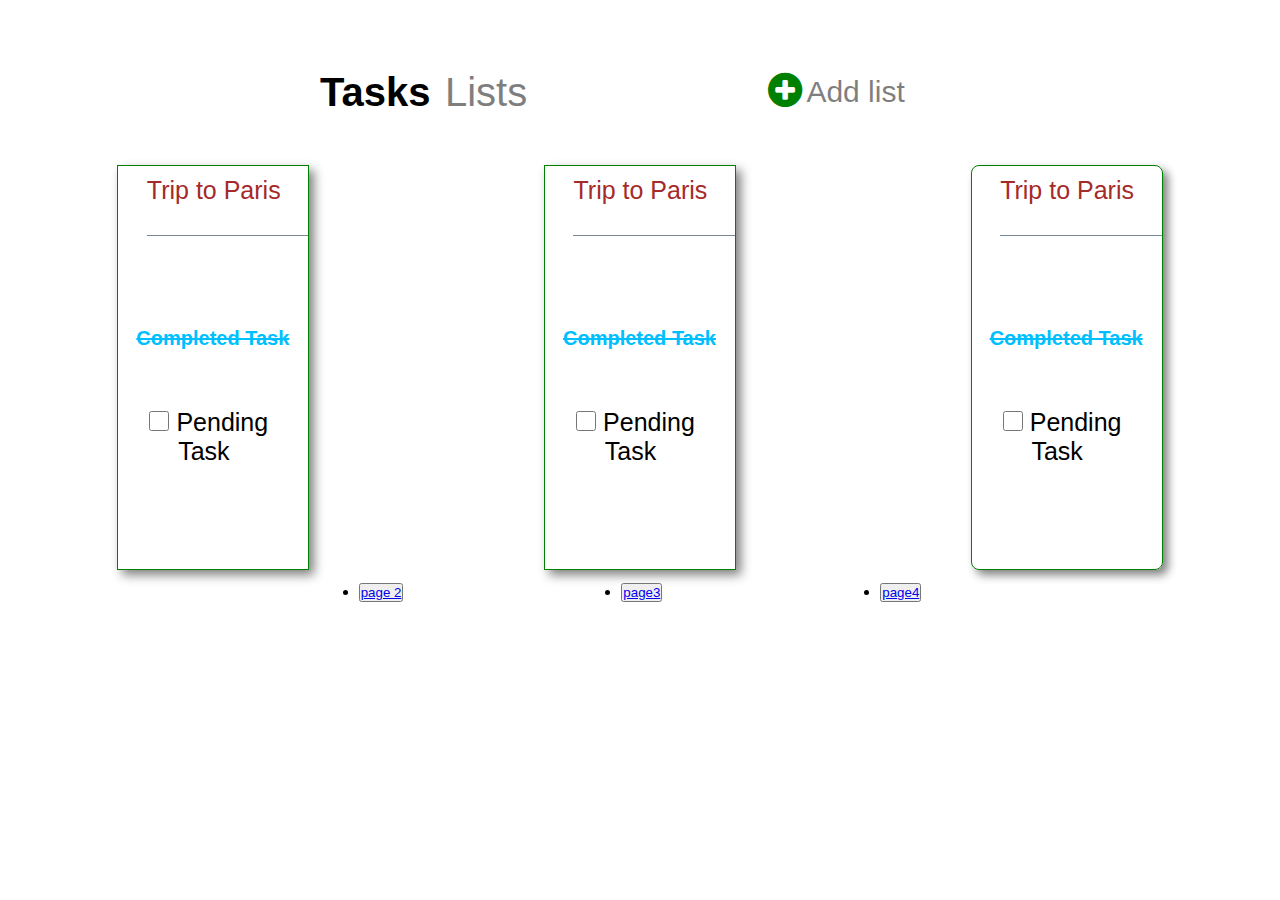
<file: index.html>
<!DOCTYPE html> 
<html lang="en">
 <head> 
 <meta charset="UTF-8">
  <meta name="viewport" content="width=device-width, initial-scale=1.0">
   <meta http-equiv="X-UA-Compatible" content="ie=edge">
   
   <link rel="stylesheet" href="https://cdnjs.cloudflare.com/ajax/libs/font-awesome/4.7.0/css/font-awesome.min.css">
   <link rel="stylesheet" href="index1.css">

  <title>Document
  </title> 
  
 </head>
  <body>

  
  <div class="upper-container">
  
  
  <div class="upper-container1">
  
  <span id="tasks">Tasks</span>
  <span id="lists">Lists</span>
  </div>
  
  
  <div class="upper-container2">
  
 <div id="Circle">
  <i class="fa fa-plus-circle" style="font-size:40px;color:green"></i></div>
 
  <div id="addlist">Add list
  </div>
  
  </div>
  
</div>
  
<div class="lower">
  
  <div class="card1">
  
   <div class="div1">
   <p>Trip to Paris</p>
  </div>
  
  <div class="div2">
  <p>Completed Task</p>
  </div>
  
  <div class="div3">
  <form>
  <input type="checkbox" name="todo" id="check">
  <label for="todo">Pending Task</label>
</form></div>
 </div>
 
 
  <div class="card2">
  
   <div class="div1">
   <p>Trip to Paris</p>
  </div>
  
  <div class="div2">
  <p>Completed Task</p>
  </div>
  
  <div class="div3">
  <form>
  <input type="checkbox" name="todo" id="check">
  <label for="todo">Pending Task</label>
</form></div>
 </div>
 
 
 
 
  <div class="card3">
  
   <div class="div1">
   <p>Trip to Paris</p>
  </div>
  
  <div class="div2">
  <p>Completed Task</p>
  </div>
  
  <div class="div3">
  <form>
  <input type="checkbox" name="todo" id="check">
  <label for="todo">Pending Task</label>
</form></div>
 </div>
 
  
  


 
<ul class="next-pages">
  <li>
  <a href="2ndpage.html"> <button>page 2</a>
  </li>
  <li>
  <a href="3rdpage.html"><button>page3</a>
  </li>
  <li>
  <a href="4thpage.html"><button>page4</a>
  </li>
  </ul>
  
</body>
  


  </html>
</file>
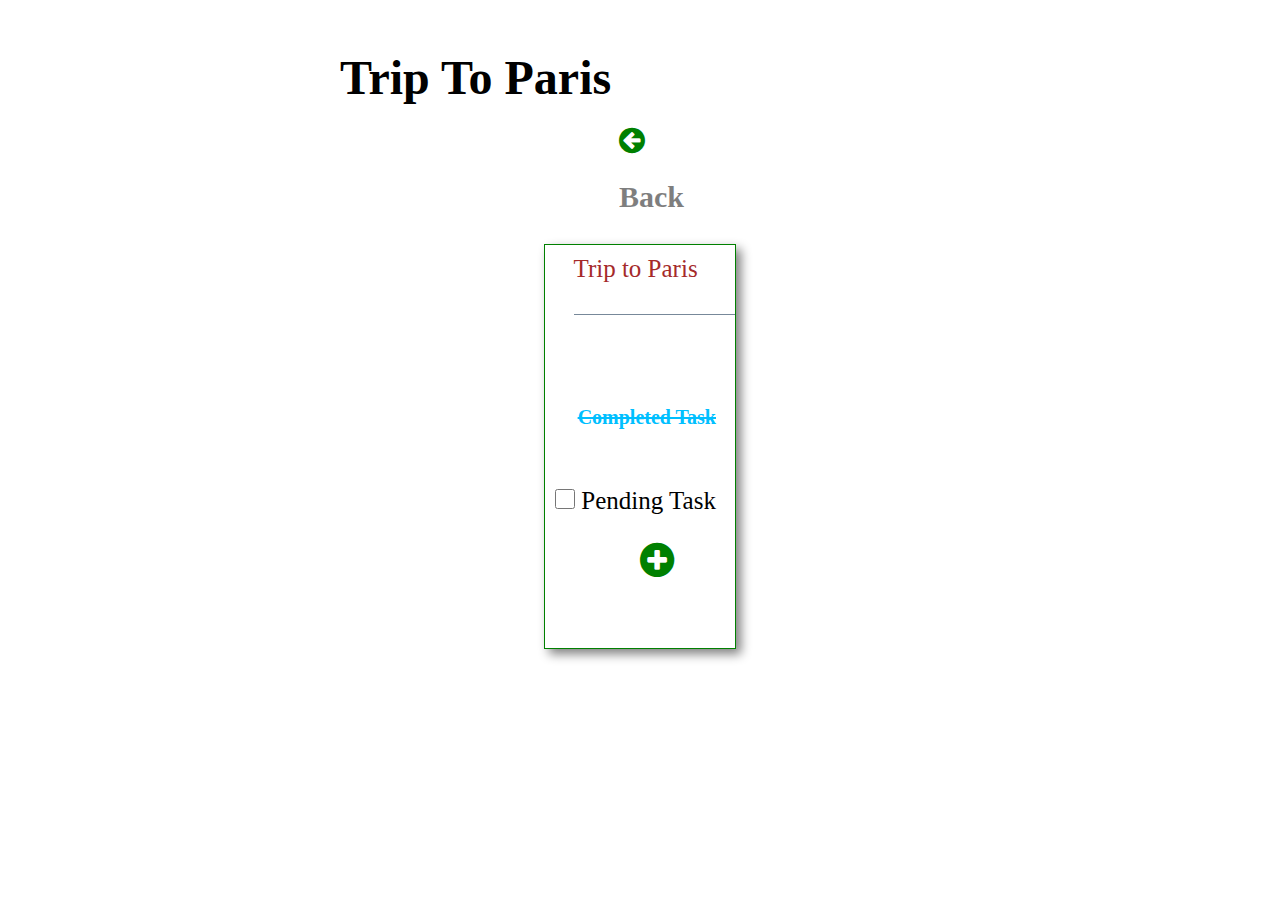
<file: 2ndpage.html>
<!DOCTYPE html> 
<html lang="en">
 <head> 
 <meta charset="UTF-8">
  <meta name="viewport" content="width=device-width, initial-scale=1.0">
   <meta http-equiv="X-UA-Compatible" content="ie=edge">
   
   <link rel="stylesheet" href="https://cdnjs.cloudflare.com/ajax/libs/font-awesome/4.7.0/css/font-awesome.min.css">
   
  <title>HTML 5 Boilerplate
  </title> 
  
 
  
  
  <style>
*{
    margin:0;
    padding:0;
    box-sizing:border-box;
    font family:Arial;
}


.upper-container{
    width:50%;
    height:10%;
    margin:30px auto;
    position:relative;
    align:center;
    padding-left:20px;
    
}

.upper-container1{
    width:55%;
    height:100%;
    padding-top:20px;
 }
    
#triptoparis{
    font-weight:bold;
    position: relative;
    font-size:3rem;
   padding-bottom:single-line;
   margin:auto;
}


    
.upper-container2{
    width:10%;
    height:100%;
    padding-top:20px;
    position:relative;
  align:center;
  font-weight:bold;
  margin:auto;
  
 
    }
 
#back{
    position:relative;
    width:80%;
    height:100%;
    top:0;
    right:0;
    font-size:30px;
    opacity:0.5;
    padding-top:25px;
    align-center;
}


.card1{
    margin-top:3px;
    border:1.5px solid green;
    height:45vh;
    width:15%;
    position:relative;
    border-redius:8px;
    box-shadow:5px 5px 10px grey;
    margin:auto;
    text-align:right;
}



.div1{
    position:absolute;
    top:10px;
    right:0;
    font-size:25px;
    width:85%;
    text-align:left;
    height:15%;
    color:#A52A2A;
    border-bottom:1px solid #778899;
    
}

.div2{
    width:90%;
    height:10%;
    font-size:20px;
    color:#00BFFF;
    text-align: right;
    position:absolute;
    top:40%;
    font-weight:bold;
    text-decoration:line-through;
    
    
}
.div3{
    width:90%;
    height:10%;
    position:absolute;
    top:60%;
    text-align:center;
    font-size:25px;
}


.div4{
    position:relative;
   align:right;
   margin-left:50%;
   margin-top:155%;
   height:auto;
   width:0px;

}

#check{
   width:20px;
   height:20px;
   margin-left:10px;
 
}
.back{
    position: relative;
}




    
    
    


    
    



  </style>
  
</head> 
<body>



  
  
  
  
  
  
  
  <div class="upper-container">
  
  
  <div class="upper-container1">
  
  <span id="triptoparis">Trip To Paris</span>
  </div>
  
  
  <div class="upper-container2">
    <i class="fa fa-arrow-circle-left" style="font-size:30px;color:green"></i>
 
  <div id="back">Back
  </div>
  
  </div>
  
</div>
  
<div class="lower">
  
  <div class="card1">
  
   <div class="div1">
   <p>Trip to Paris</p>
  </div>
  
  <div class="div2">
  <p>Completed Task</p>
  </div>
  
  <div class="div3">
  <form>
  <input type="checkbox" name="todo" id="check">
  <label for="todo">Pending Task</label>
</form></div>
 <div class="div4">
 
 <div id="Circle">
  <i class="fa fa-plus-circle" style="font-size:40px;color:green
  "></i></div>
  
</div>
 
 
 
  
 </div>
 
 





  
  
  
  </body>
  </html>
</file>
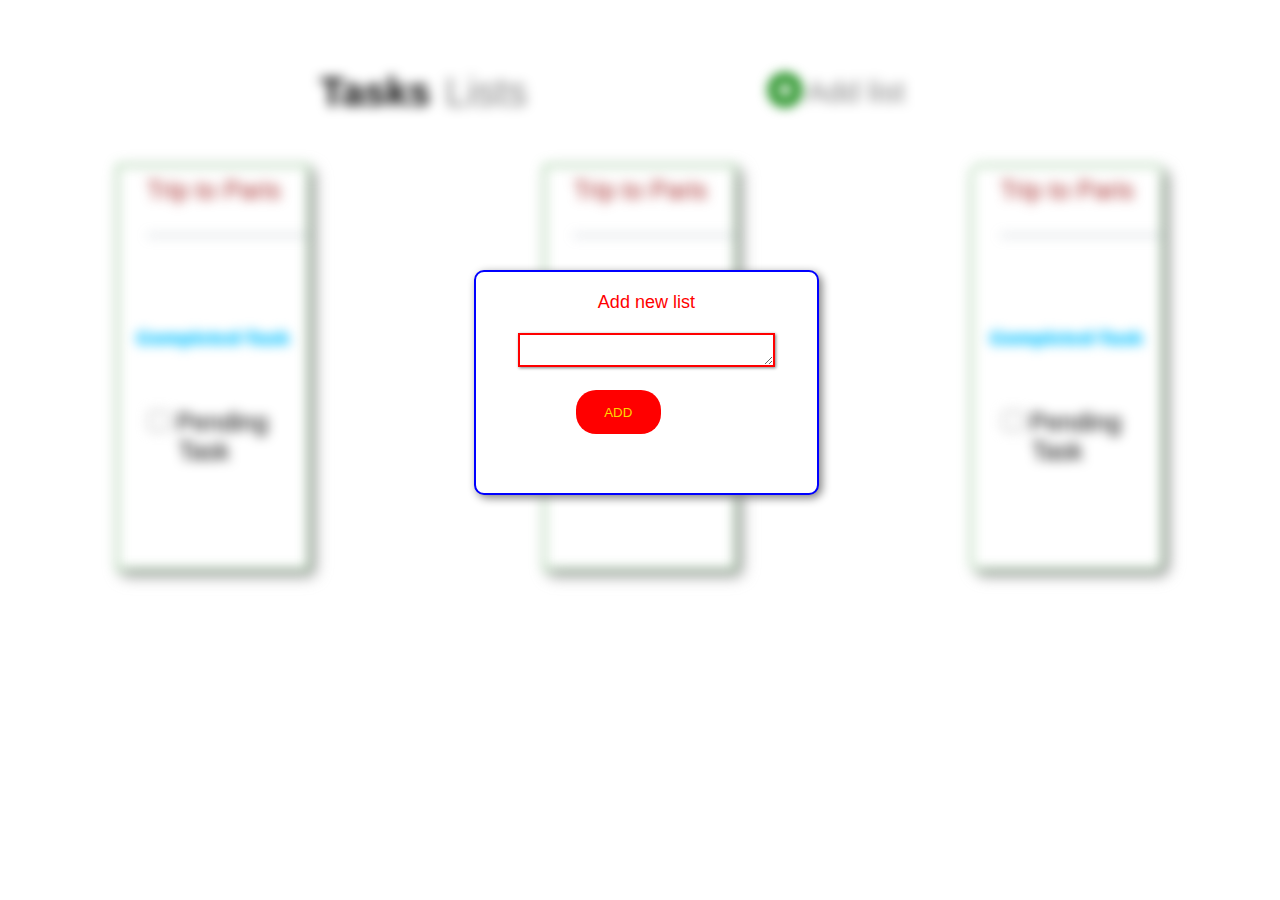
<file: 3rdpage.html>
<!DOCTYPE html> 
<html lang="en">
 <head> 
 <meta charset="UTF-8">
  <meta name="viewport" content="width=device-width, initial-scale=1.0">
   <meta http-equiv="X-UA-Compatible" content="ie=edge">
   
   <link rel="stylesheet" href="https://cdnjs.cloudflare.com/ajax/libs/font-awesome/4.7.0/css/font-awesome.min.css">
   
  <title>HTML 5 Boilerplate
  </title> 
  
  
  
  
  
  
  <style>
*{
    margin:0;
    padding:0;
    box-sizing:border-box;
    font-family:arial;
}


.upper-container{
    width:50%;
    height:10%;
    margin:50px auto;
    position:relative;
    
}

.upper-container1{
    width:35%;
    height:100%;
    padding-top:20px;
 }
    
#tasks{
    font-weight:bold;
    font-size:2.5rem;
    
}

#lists{
    font-size:2.5rem;
    margin-left:10px;
    opacity:0.5;
}  
    
.upper-container2{
    width:30%;
    height:100%;
    padding-top:20px;
    position:absolute;
    top:0px;
    right:0px;
 
    }
 
#addlist{
    position:absolute;
    width:80%;
    height:100%;
    top:0;
    right:0;
    font-size:30px;
    opacity:0.5;
    padding-top:25px;
    
}

.lower{
    margin:auto;
    display:flex;
    justify-content:space-evenly;
    flex-wrap:wrap;}

.card1{
    margin-top:3px;
    border:1.5px solid green;
    height:45vh;
    width:15%;
    position:relative;
    border-redius:8px;
    box-shadow:5px 5px 10px grey;
    margin:auto;
    text-align:right;
}

.card2{
    margin-top:3px;
    border:1.5px solid green;
    height:45vh;
    width:15%;
    position:relative;
    border-redius:8px;
    box-shadow:5px 5px 10px grey;
    margin:auto;
    text-align:right;
}

.card3{
    margin-top:3px;
    border:1.5px solid green;
    height:45vh;
    width:15%;
    position:relative;
    border-radius:8px;
    box-shadow:5px 5px 10px grey;
    margin:auto;
    text-align:right;
}



.div1{
    position:absolute;
    top:10px;
    right:0;
    font-size:25px;
    width:85%;
    text-align:left;
    height:15%;
    color:#A52A2A;
    border-bottom:1px solid #778899;
    
}

.div2{
    width:90%;
    height:10%;
    font-size:20px;
    color:#00BFFF;
    text-align: right;
    position:absolute;
    top:40%;
    font-weight:bold;
    text-decoration:line-through;
    
    
}
.div3{
    width:90%;
    height:10%;
    position:absolute;
    top:60%;
    text-align:center;
    font-size:25px;
}


#check{
   width:20px;
   height:20px;
   margin-left:10px;
 
}


.notshow{
    filter:blur(6px);
    -webkit-filter:blur(6px);
}

.pop-up{
    position:absolute;
    left:37%;
    top:30%;
    height:25vh;
    width:27%;
    border:2px solid blue;
    border-radius:10px;
    color:red;
    font-size:18px;
    box-shadow:3px 3px 10px grey;
    background-color:white;
    padding:20px;
}


.add-new{
    opacity:0.7;
    font-size:17px;
}

.pop-upbar{
    margin-top:20px;
    border-redius:4px;
    width:85%;
    height:27%;
    border:2px solid red;
    box-shadow:1px 1px 3px grey;
}

.pop-up-button{
    width:25%;
    height:20%;
    margin-top:18px;
    color:gold;
    background-color:red;
    border:none;
    border-radius:20px;
    position:absolute;
    left:100px;
}




  </style>
  
</head> 
<body>

  
  
  
  
  
  
  <div class="notshow">
  <div class="upper-container">
  
  
  
  <div class="upper-container1">
  
  <span id="tasks">Tasks</span>
  <span id="lists">Lists</span>
  </div>
  
  
  <div class="upper-container2">
  
 <div id="Circle">
  <i class="fa fa-plus-circle" style="font-size:40px;color:green"></i></div>
 
  <div id="addlist">Add list
  </div>
  
  </div>
  
</div>
  
<div class="lower">
  
  <div class="card1">
  
   <div class="div1">
   <p>Trip to Paris</p>
  </div>
  
  <div class="div2">
  <p>Completed Task</p>
  </div>
  
  <div class="div3">
  <form>
  <input type="checkbox" name="todo" id="check">
  <label for="todo">Pending Task</label>
</form></div>
 </div>
 
 
  <div class="card2">
  
   <div class="div1">
   <p>Trip to Paris</p>
  </div>
  
  <div class="div2">
  <p>Completed Task</p>
  </div>
  
  <div class="div3">
  <form>
  <input type="checkbox" name="todo" id="check">
  <label for="todo">Pending Task</label>
</form></div>
 </div>
 
 
 
  <div class="card3">
  
   <div class="div1">
   <p>Trip to Paris</p>
  </div>
  
  <div class="div2">
  <p>Completed Task</p>
  </div>
  
  <div class="div3">
  <form>
  <input type="checkbox" name="todo" id="check">
  <label for="todo">Pending Task</label>
</form>
</div>
 </div>
 
 </div>
 </div>
 <div class="show">
 </div>
 <div class="pop-up">
 <center>
 <p id="add-new">Add new list</p>
 </center>
 <center>
 <textarea class="pop-upbar">
 </textarea></center>
 <center>
<button class="pop-up-button">ADD</button></center>
</div>

</div>

  
  
  
  </body>
  </html>
</file>
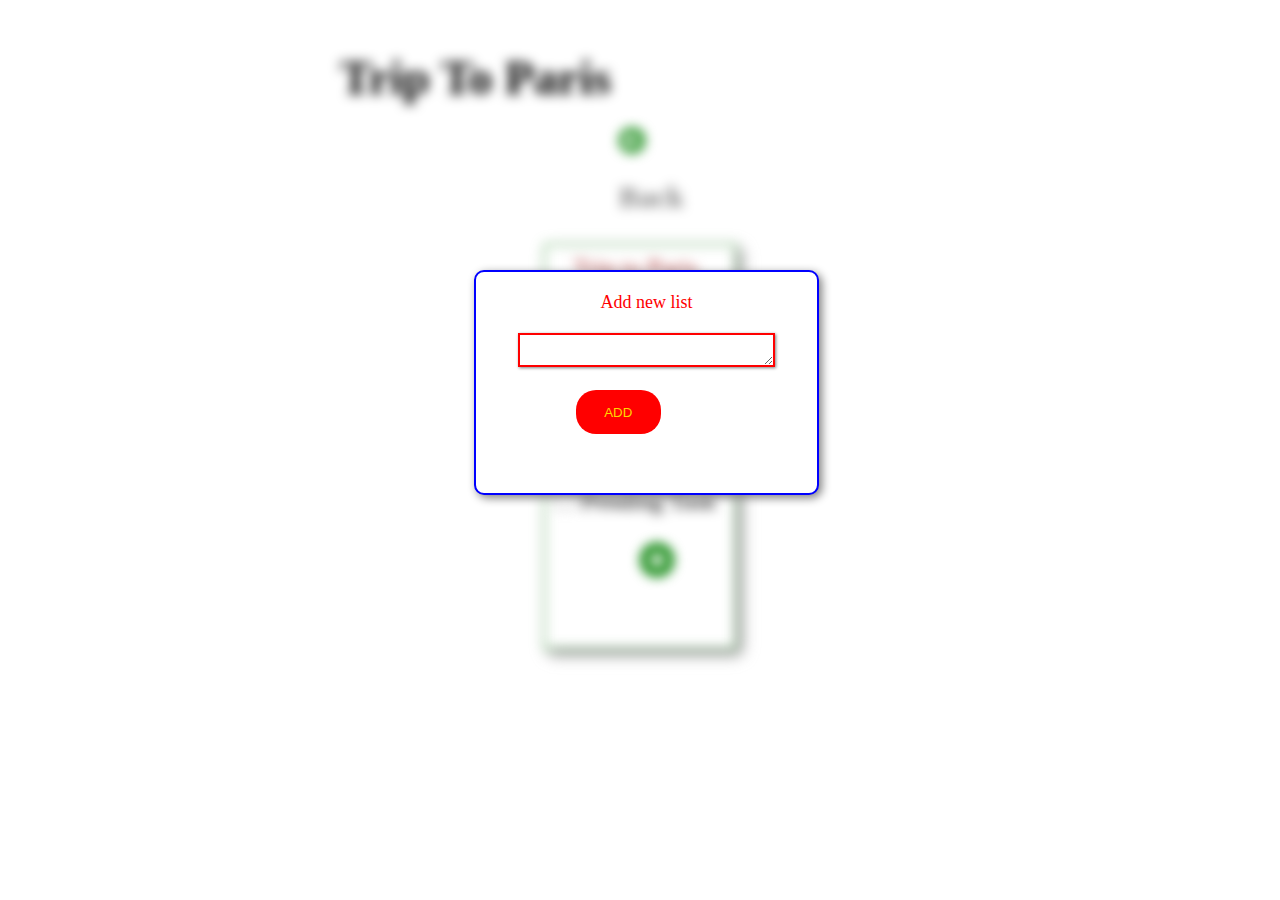
<file: 4thpage.html>
<!DOCTYPE html> 
<html lang="en">
 <head> 
 <meta charset="UTF-8">
  <meta name="viewport" content="width=device-width, initial-scale=1.0">
   <meta http-equiv="X-UA-Compatible" content="ie=edge">
   
   <link rel="stylesheet" href="https://cdnjs.cloudflare.com/ajax/libs/font-awesome/4.7.0/css/font-awesome.min.css">
   
  <title>HTML 5 Boilerplate
  </title> 
  
  
  
  
  <style>
*{
    margin:0;
    padding:0;
    box-sizing:border-box;
    font family:Arial;
}


.upper-container{
    width:50%;
    height:10%;
    margin:30px auto;
    position:relative;
    align:center;
    padding-left:20px;
    
}

.upper-container1{
    width:55%;
    height:100%;
    padding-top:20px;
 }
    
#triptoparis{
    font-weight:bold;
    position: relative;
    font-size:3rem;
   padding-bottom:single-line;
   margin:auto;
}


    
.upper-container2{
    width:10%;
    height:100%;
    padding-top:20px;
    position:relative;
  align:center;
  font-weight:bold;
  margin:auto;
  
 
    }
 
#back{
    position:relative;
    width:80%;
    height:100%;
    top:0;
    right:0;
    font-size:30px;
    opacity:0.5;
    padding-top:25px;
    align-center;
}


.card1{
    margin-top:3px;
    border:1.5px solid green;
    height:45vh;
    width:15%;
    position:relative;
    border-redius:8px;
    box-shadow:5px 5px 10px grey;
    margin:auto;
    text-align:right;
}



.div1{
    position:absolute;
    top:10px;
    right:0;
    font-size:25px;
    width:85%;
    text-align:left;
    height:15%;
    color:#A52A2A;
    border-bottom:1px solid #778899;
    
}

.div2{
    width:90%;
    height:10%;
    font-size:20px;
    color:#00BFFF;
    text-align: right;
    position:absolute;
    top:40%;
    font-weight:bold;
    text-decoration:line-through;
    
    
}
.div3{
    width:90%;
    height:10%;
    position:absolute;
    top:60%;
    text-align:center;
    font-size:25px;
}


.div4{
    position:relative;
   align:right;
   margin-left:50%;
   margin-top:155%;
   height:auto;
   width:0px;

}

#check{
   width:20px;
   height:20px;
   margin-left:10px;
 
}
.back{
    position: relative;
}

.notshow{
    filter:blur(6px);
    -webkit-filter:blur(6px);
}


.pop-up{
    position:absolute;
    left:37%;
    top:30%;
    height:25vh;
    width:27%;
    border:2px solid blue;
    border-radius:10px;
    color:red;
    font-size:18px;
    box-shadow:3px 3px 10px grey;
    background-color:white;
    padding:20px;
}


.add-new{
    opacity:0.7;
    font-size:17px;
}

.pop-upbar{
    margin-top:20px;
    border-redius:4px;
    width:85%;
    height:27%;
    border:2px solid red;
    box-shadow:1px 1px 3px grey;
}

.pop-up-button{
    width:25%;
    height:20%;
    margin-top:18px;
    color:gold;
    background-color:red;
    border:none;
    border-radius:20px;
    position:absolute;
    left:100px;
}


  </style>
  
 
</head> 
<body>


  
  
 
    <div class="notshow">
  
  
  
  
  <div class="upper-container">
  
  
  <div class="upper-container1">
  
  <span id="triptoparis">Trip To Paris</span>
  </div>
  
  
  <div class="upper-container2">
    <i class="fa fa-arrow-circle-left" style="font-size:30px;color:green"></i>
 
  <div id="back">Back
  </div>
  
  </div>
  
</div>
  
<div class="lower">
  
  <div class="card1">
  
   <div class="div1">
   <p>Trip to Paris</p>
  </div>
  
  <div class="div2">
  <p>Completed Task</p>
  </div>
  
  <div class="div3">
  <form>
  <input type="checkbox" name="todo" id="check">
  <label for="todo">Pending Task</label>
</form></div>
 <div class="div4">
 
 <div id="Circle">
  <i class="fa fa-plus-circle" style="font-size:40px;color:green
  "></i>
  </div>
  
</div>
 
  </div>
 
  
 </div>
 </div>
 
 <div class="show">
</div>
<div class="pop-up">
<center>
<p id="add-new">Add new list</p>
</center>
<center>
<textarea class="pop-upbar">
</textarea></center>
<center>
<button class="pop-up-button">ADD</button></center>
</div>



 </div>




  
  
  
  </body>
  </html>
</file>
<file: index1.css>
*{
    margin:0;
    padding:0;
    box-sizing:border-box;
    font-family:Arial;
}


.upper-container{
    width:50%;
    height:10%;
    margin:50px auto;
    position:relative;

    
}

.upper-container1{
    width:35%;
    height:100%;
    padding-top:20px;
 }
    
#tasks{
    font-weight:bold;
    font-size:2.5rem;
    
}

#lists{
    font-size:2.5rem;
    margin-left:10px;
    opacity:0.5;
}  
    
.upper-container2{
    width:30%;
    height:100%;
    padding-top:20px;
    position:absolute;
    top:0px;
    right:0px;
 
    }
 
#addlist{
    position:absolute;
    width:80%;
    height:100%;
    top:0;
    right:0;
    font-size:30px;
    opacity:0.5;
    padding-top:25px;
    
}

.lower{
    margin:auto;
    display:flex;
    justify-content:space-evenly;
    flex-wrap:wrap;
}

.card1{
    margin-top:3px;
    border:1.5px solid green;
    height:45vh;
    width:15%;
    position:relative;
    border-redius:8px;
    box-shadow:5px 5px 10px grey;
    margin:auto;
    text-align:right;
}

.card2{
    margin-top:3px;
    border:1.5px solid green;
    height:45vh;
    width:15%;
    position:relative;
    border-redius:8px;
    box-shadow:5px 5px 10px grey;
    margin:auto;
    text-align:right;
}

.card3{
    margin-top:3px;
    border:1.5px solid green;
    height:45vh;
    width:15%;
    position:relative;
    border-radius:8px;
    box-shadow:5px 5px 10px grey;
    margin:auto;
    text-align:right;
}


.div1{
    position:absolute;
    top:10px;
    right:0;
    font-size:25px;
    width:85%;
    text-align:left;
    height:15%;
    color:#A52A2A;
    border-bottom:1px solid #778899;
    
}

.div2{
    width:90%;
    height:10%;
    font-size:20px;
    color:#00BFFF;
    text-align: right;
    position:absolute;
    top:40%;
    font-weight:bold;
    text-decoration:line-through;
    
    
}
.div3{
    width:90%;
    height:10%;
    position:absolute;
    top:60%;
    text-align:center;
    font-size:25px;
}


#check{
   width:20px;
   height:20px;
   margin-left:10px;
 
}


.next-pages{
  
    width:80%;
    bottom:50%;
    height:50%;
    display:flex;
    flex-wrap:wrap;
    margin:0px;
    justify-content:space-evenly;
    position:relative;
    padding:1%;
    

}
</file>
